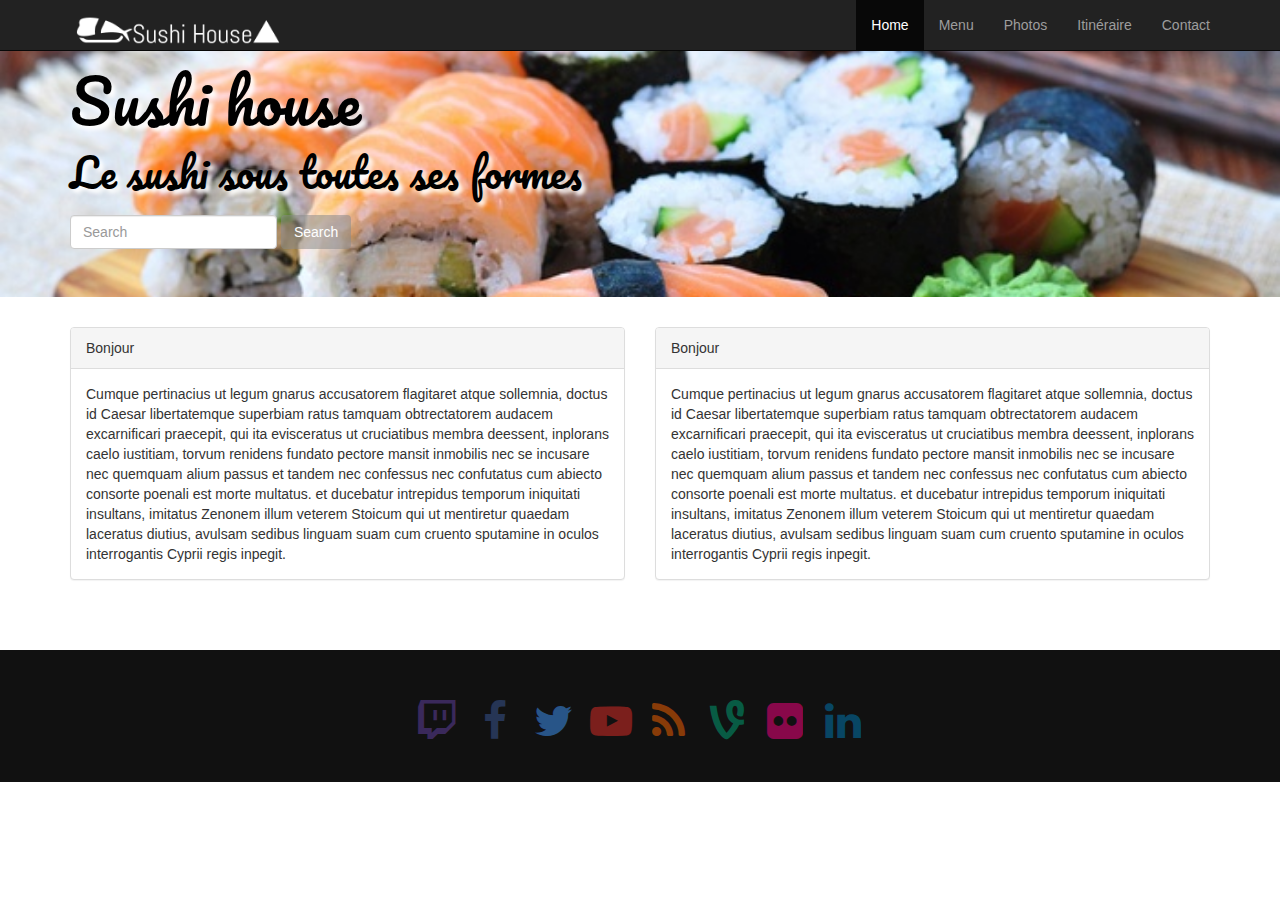
<file: index.html>
<!DOCTYPE html>
<html lang="fr">

<head>
  <meta charset="UTF-8">
  <meta name="viewport" content="width=device-width, initial-scale=1.0">
  <meta http-equiv="X-UA-Compatible" content="ie=edge">
  <link rel="icon" type="image/png" href="Images/favicon.png" />
  <link href="https://fonts.googleapis.com/css?family=Pacifico" rel="stylesheet" type="text/css">
  <link rel="stylesheet" href="https://maxcdn.bootstrapcdn.com/bootstrap/3.3.7/css/bootstrap.min.css" integrity="sha384-BVYiiSIFeK1dGmJRAkycuHAHRg32OmUcww7on3RYdg4Va+PmSTsz/K68vbdEjh4u" crossorigin="anonymous">
  <link rel="stylesheet" href="https://maxcdn.bootstrapcdn.com/font-awesome/4.7.0/css/font-awesome.min.css">
  <link rel="stylesheet" href="style.css">
  <title>Sushi house</title>
</head>
<body>
  <nav class="navbar navbar-inverse navbar-static-top">
    <div class="container">
      <div class="navbar-header">
        <button type="button" class="navbar-toggle collapsed" data-toggle="collapse" data-target="#navbar3">
          <span class="sr-only">Toggle navigation</span>
          <span class="icon-bar"></span>
          <span class="icon-bar"></span>
          <span class="icon-bar"></span>
        </button>
        <a class="navbar-brand" href="index.html"><img src="Images/Logo.png" alt="Logo Resto Party" height="30px">
        </a>
      </div>
      <div id="navbar3" class="navbar-collapse collapse">
        <ul class="nav navbar-nav navbar-right">
          <li class="active"><a href="index.html">Home</a></li>
          <li><a href="menu.html">Menu</a></li>
          <li><a href="photo.html">Photos</a></li>
          <li><a href="carte.html">Itinéraire</a></li>
          <li><a href="contact.html">Contact</a></li>
        </ul>
      </div>
    </div>
  </nav>
  <div class="jumbotron jumbotron-fluid fond">
    <div class="container push-spaces">
      <h1 class="display-3 BounceInup">Sushi house</h1>
      <p class="lead">Le sushi sous toutes ses formes</p>
      <form class="form-inline my-2 my-lg-0">
        <input class="form-control mr-sm-2" type="text" placeholder="Search">
        <button class="btn" type="submit">Search</button>
      </form>
    </div>
  </div>
  <div class="container espace">
    <div class="row">
      <div class="col-md-6 col-xs-6 col-sm-6 col-ls-6">
        <div class="panel panel-default">
          <div class="panel-heading">Bonjour</div>
          <div class="panel-body">Cumque pertinacius ut legum gnarus accusatorem flagitaret atque sollemnia, doctus id Caesar libertatemque superbiam ratus tamquam obtrectatorem audacem excarnificari praecepit, qui ita evisceratus ut cruciatibus membra deessent, inplorans caelo
            iustitiam, torvum renidens fundato pectore mansit inmobilis nec se incusare nec quemquam alium passus et tandem nec confessus nec confutatus cum abiecto consorte poenali est morte multatus. et ducebatur intrepidus temporum iniquitati insultans,
            imitatus Zenonem illum veterem Stoicum qui ut mentiretur quaedam laceratus diutius, avulsam sedibus linguam suam cum cruento sputamine in oculos interrogantis Cyprii regis inpegit.
          </div>
        </div>
      </div>
      <div class="col-md-6  col-xs-6 col-sm-6 col-ls-6">
        <div class="panel panel-default">
          <div class="panel-heading">Bonjour</div>
          <div class="panel-body">Cumque pertinacius ut legum gnarus accusatorem flagitaret atque sollemnia, doctus id Caesar libertatemque superbiam ratus tamquam obtrectatorem audacem excarnificari praecepit, qui ita evisceratus ut cruciatibus membra deessent, inplorans caelo
            iustitiam, torvum renidens fundato pectore mansit inmobilis nec se incusare nec quemquam alium passus et tandem nec confessus nec confutatus cum abiecto consorte poenali est morte multatus. et ducebatur intrepidus temporum iniquitati insultans,
            imitatus Zenonem illum veterem Stoicum qui ut mentiretur quaedam laceratus diutius, avulsam sedibus linguam suam cum cruento sputamine in oculos interrogantis Cyprii regis inpegit.
          </div>
        </div>
      </div>
    </div>
  </div>
  <div class="footer">
    <div class="boite">
      <a href='#'><i class="fa fa-twitch fa-3x fa-fw"></i></a>
      <a href='#'><i class="fa fa-facebook fa-3x fa-fw"></i></a>
      <a href='#'><i class="fa fa-twitter fa-3x fa-fw"></i></a>
      <a href='#'><i class="fa fa-youtube-play fa-3x fa-fw"></i></a>
      <a href='#'><i class="fa fa-rss fa-3x fa-fw"></i></a>
      <a href='#'><i class="fa fa-vine fa-3x fa-fw"></i></a>
      <a href='#'><i class="fa fa-flickr fa-3x fa-fw"></i></a>
      <a href='#'><i class="fa fa-linkedin fa-3x fa-fw"></i></a>
    </div>
  </div>
</body>
<script src="https://ajax.googleapis.com/ajax/libs/jquery/3.2.1/jquery.min.js"></script>
<script src="https://maxcdn.bootstrapcdn.com/bootstrap/3.3.7/js/bootstrap.min.js"></script></html>
</file>
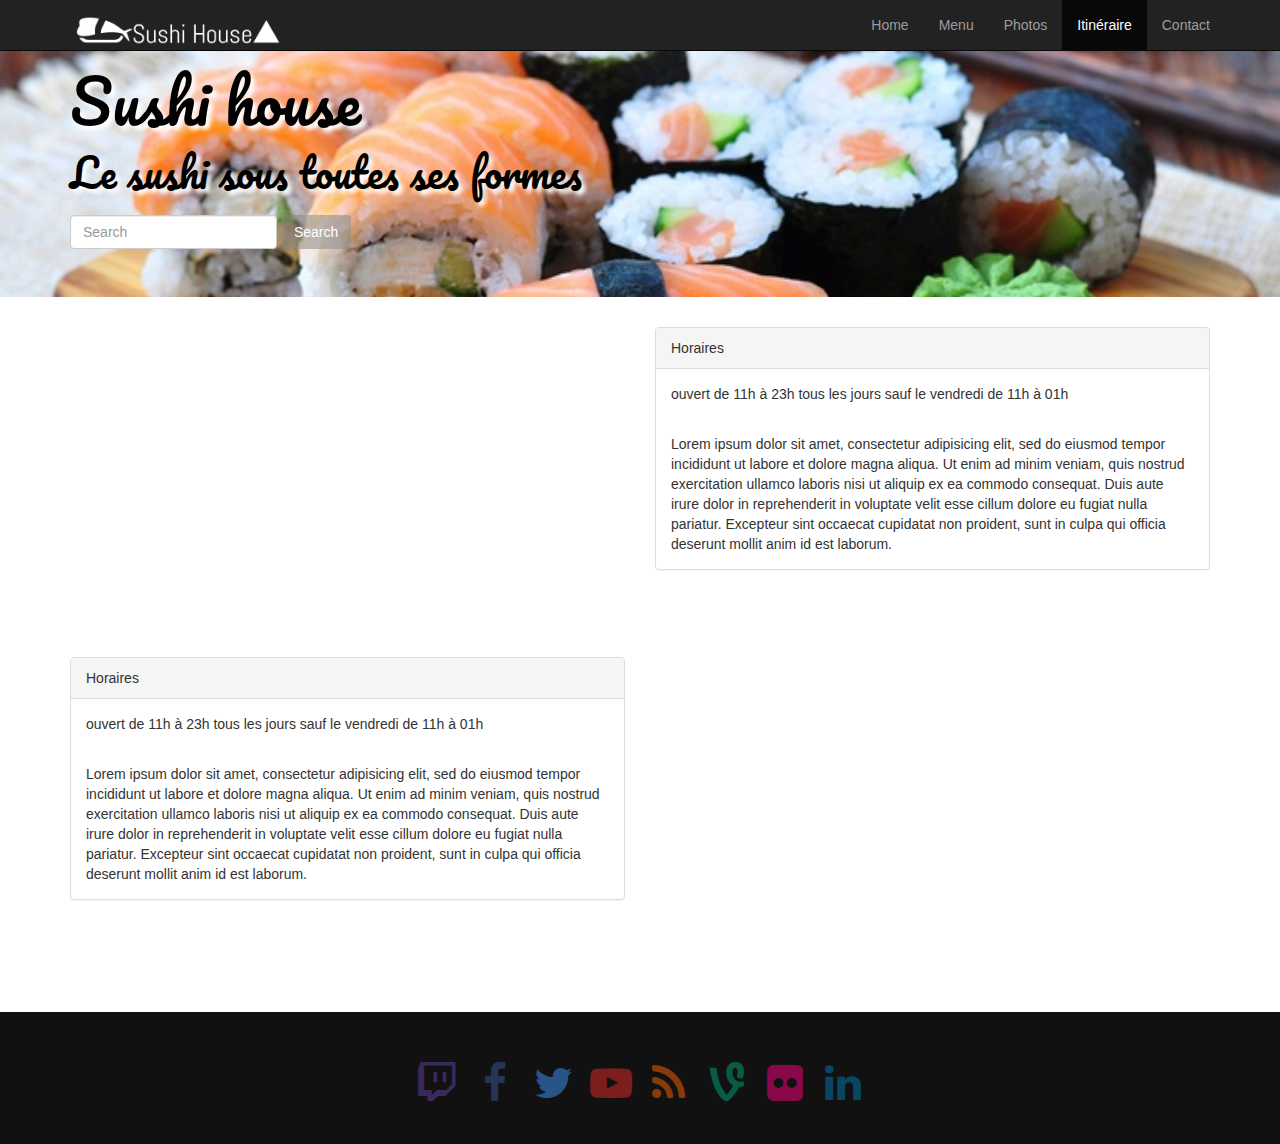
<file: carte.html>
<!DOCTYPE html>
<html lang="fr">

<head>
  <meta charset="UTF-8">
  <meta name="viewport" content="width=device-width, initial-scale=1.0">
  <meta http-equiv="X-UA-Compatible" content="ie=edge">
  <link rel="icon" type="image/png" href="Images/favicon.png" />
  <link href="https://fonts.googleapis.com/css?family=Pacifico" rel="stylesheet" type="text/css">
  <link rel="stylesheet" href="https://maxcdn.bootstrapcdn.com/bootstrap/3.3.7/css/bootstrap.min.css" integrity="sha384-BVYiiSIFeK1dGmJRAkycuHAHRg32OmUcww7on3RYdg4Va+PmSTsz/K68vbdEjh4u" crossorigin="anonymous">
  <link rel="stylesheet" href="https://maxcdn.bootstrapcdn.com/font-awesome/4.7.0/css/font-awesome.min.css">
  <link rel="stylesheet" href="style.css">
  <title>Sushi house</title>
</head>

<body>
  <nav class="navbar navbar-inverse navbar-static-top">
    <div class="container">
      <div class="navbar-header">
        <button type="button" class="navbar-toggle collapsed" data-toggle="collapse" data-target="#navbar3">
          <span class="sr-only">Toggle navigation</span>
          <span class="icon-bar"></span>
          <span class="icon-bar"></span>
          <span class="icon-bar"></span>
        </button>
        <a class="navbar-brand" href="index.html"><img src="Images/Logo.png" alt="Logo Resto Party" height="30px">
        </a>
      </div>
      <div id="navbar3" class="navbar-collapse collapse">
        <ul class="nav navbar-nav navbar-right">
          <li><a href="index.html">Home</a></li>
          <li><a href="menu.html">Menu</a></li>
          <li><a href="photo.html">Photos</a></li>
          <li class="active"><a href="carte.html">Itinéraire</a></li>
          <li><a href="contact.html">Contact</a></li>
        </ul>
      </div>
    </div>
  </nav>
  <div class="jumbotron jumbotron-fluid fond">
    <div class="container push-spaces">
      <h1 class="display-3">Sushi house</h1>
      <p class="lead">Le sushi sous toutes ses formes</p>
      <form class="form-inline my-2 my-lg-0">
        <input class="form-control mr-sm-2" type="text" placeholder="Search">
        <button class="btn btn-outline-success my-2 my-sm-0" type="submit">Search</button>
      </form>
    </div>
  </div>
  <div class="container">
    <div class="row">
      <div class="col-md-6 col-sm-6 col-ls-6 map espace">
        <iframe class="float" src="https://www.google.com/maps/embed?pb=!1m18!1m12!1m3!1d2518.9508743794063!2d4.34816675099398!3d50.85059396623245!2m3!1f0!2f0!3f0!3m2!1i1024!2i768!4f13.1!3m3!1m2!1s0x47c3c38702a42e9b%3A0xd1af8597b9987b23!2sRue+de+la+Vierge+Noire+21%2C+1000+Bruxelles!5e0!3m2!1sfr!2sbe!4v1496135997509"
          width="400" height="300" frameborder="0" style="border:0" allowfullscreen></iframe>
      </div>
      <div class="col-md-6 col-xs-12 col-sm-6 col-ls-6 espace">
        <div class="panel panel-default">
          <div class="panel-heading">Horaires</div>
          <div class="panel-body">ouvert de 11h à 23h tous les jours sauf le vendredi de 11h à 01h</div>
          <div class="panel-body">Lorem ipsum dolor sit amet, consectetur adipisicing elit, sed do eiusmod tempor incididunt ut labore et dolore magna aliqua. Ut enim ad minim veniam, quis nostrud exercitation ullamco laboris nisi ut aliquip ex ea commodo consequat. Duis aute
            irure dolor in reprehenderit in voluptate velit esse cillum dolore eu fugiat nulla pariatur. Excepteur sint occaecat cupidatat non proident, sunt in culpa qui officia deserunt mollit anim id est laborum.</div>
        </div>
      </div>
    </div>
  </div>
  <div class="container">
    <div class="row">
      <div class="col-md-6 col-xs-12 col-sm-6 col-ls-6 espace">
        <div class="panel panel-default">
          <div class="panel-heading">Horaires</div>
          <div class="panel-body">ouvert de 11h à 23h tous les jours sauf le vendredi de 11h à 01h</div>
          <div class="panel-body">Lorem ipsum dolor sit amet, consectetur adipisicing elit, sed do eiusmod tempor incididunt ut labore et dolore magna aliqua. Ut enim ad minim veniam, quis nostrud exercitation ullamco laboris nisi ut aliquip ex ea commodo consequat. Duis aute
            irure dolor in reprehenderit in voluptate velit esse cillum dolore eu fugiat nulla pariatur. Excepteur sint occaecat cupidatat non proident, sunt in culpa qui officia deserunt mollit anim id est laborum.</div>
        </div>
      </div>
      <div class="col-md-6 col-sm-6 col-ls-6 map espace">
        <iframe src="https://www.google.com/maps/embed?pb=!1m18!1m12!1m3!1d2519.811246751077!2d4.321291250993372!3d50.83466006738689!2m3!1f0!2f0!3f0!3m2!1i1024!2i768!4f13.1!3m3!1m2!1s0x47c3c410ebddeabd%3A0x3d038e837d83c36e!2sRue+des+Goujons%2C+1070+Anderlecht!5e0!3m2!1sfr!2sbe!4v1496135401666"
          width="400" height="300" frameborder="0" style="border:0" allowfullscreen></iframe>
      </div>
    </div>
  </div>
  <div class="footer">
    <div class="boite">
      <a href='#'><i class="fa fa-twitch fa-3x fa-fw"></i></a>
      <a href='#'><i class="fa fa-facebook fa-3x fa-fw"></i></a>
      <a href='#'><i class="fa fa-twitter fa-3x fa-fw"></i></a>
      <a href='#'><i class="fa fa-youtube-play fa-3x fa-fw"></i></a>
      <a href='#'><i class="fa fa-rss fa-3x fa-fw"></i></a>
      <a href='#'><i class="fa fa-vine fa-3x fa-fw"></i></a>
      <a href='#'><i class="fa fa-flickr fa-3x fa-fw"></i></a>
      <a href='#'><i class="fa fa-linkedin fa-3x fa-fw"></i></a>
      </span>
    </div>
  </div>

</body>
<script src="https://ajax.googleapis.com/ajax/libs/jquery/3.2.1/jquery.min.js"></script>
<script src="https://maxcdn.bootstrapcdn.com/bootstrap/3.3.7/js/bootstrap.min.js"></script>

</html>
</file>
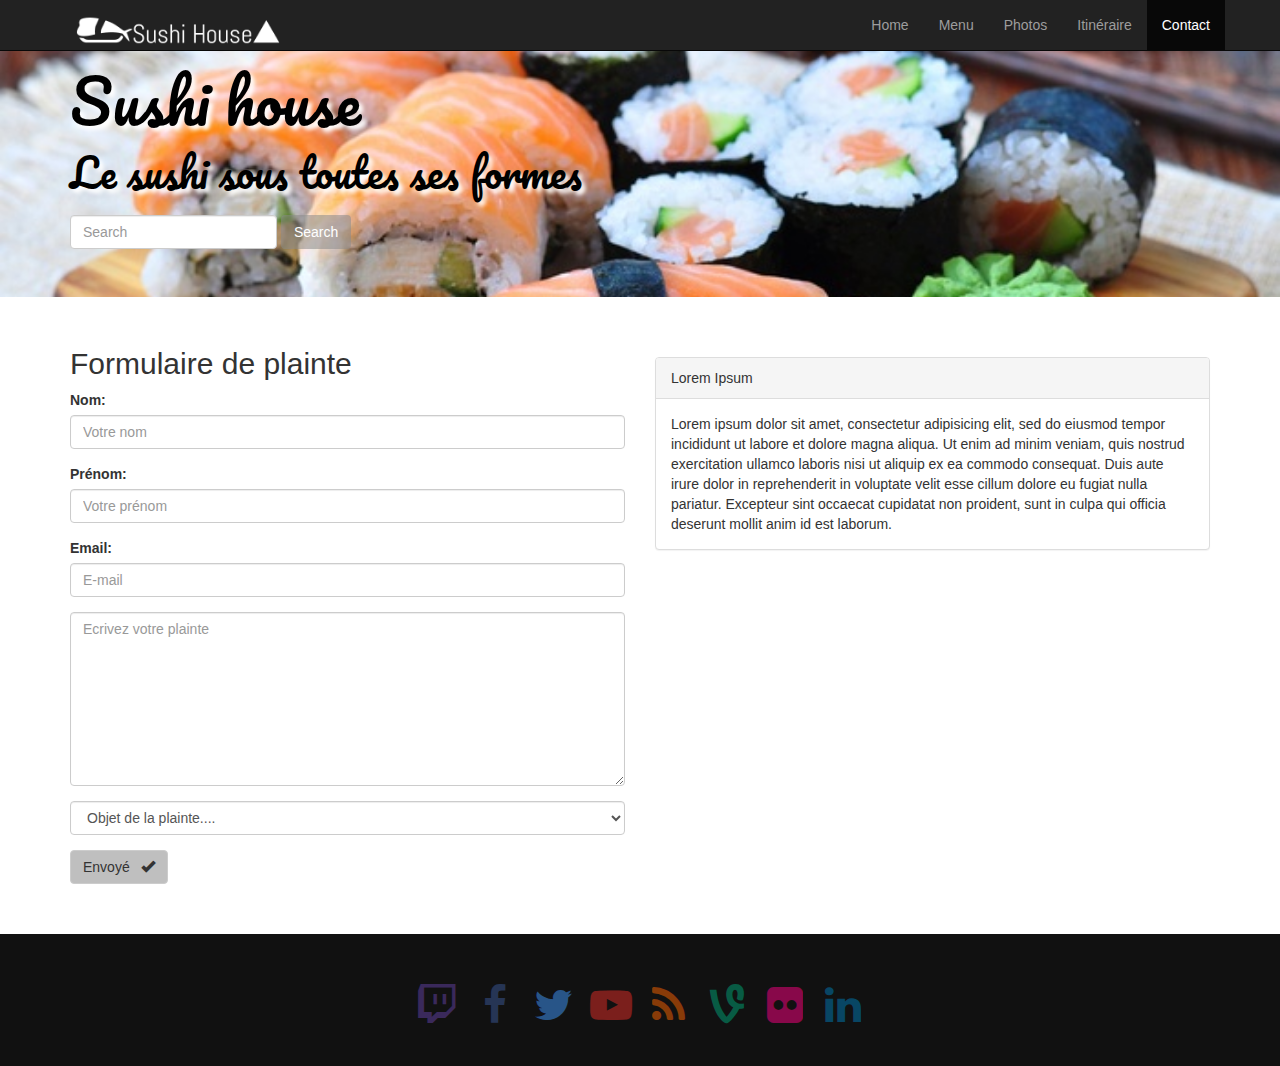
<file: contact.html>
<!DOCTYPE html>
<html lang="fr">

<head>
  <meta charset="UTF-8">
  <meta name="viewport" content="width=device-width, initial-scale=1.0">
  <meta http-equiv="X-UA-Compatible" content="ie=edge">
  <link rel="icon" type="image/png" href="Images/favicon.png" />
  <link href="https://fonts.googleapis.com/css?family=Pacifico" rel="stylesheet" type="text/css">
  <link rel="stylesheet" href="https://maxcdn.bootstrapcdn.com/bootstrap/3.3.7/css/bootstrap.min.css" integrity="sha384-BVYiiSIFeK1dGmJRAkycuHAHRg32OmUcww7on3RYdg4Va+PmSTsz/K68vbdEjh4u" crossorigin="anonymous">
  <link rel="stylesheet" href="https://maxcdn.bootstrapcdn.com/font-awesome/4.7.0/css/font-awesome.min.css">
  <link rel="stylesheet" href="style.css">
  <title>Sushi house</title>
</head>

<body>
  <nav class="navbar navbar-inverse navbar-static-top">
    <div class="container">
      <div class="navbar-header">
        <button type="button" class="navbar-toggle collapsed" data-toggle="collapse" data-target="#navbar3">
          <span class="sr-only">Toggle navigation</span>
          <span class="icon-bar"></span>
          <span class="icon-bar"></span>
          <span class="icon-bar"></span>
        </button>
        <a class="navbar-brand" href="index.html"><img src="Images/Logo.png" alt="Logo Resto Party" height="30px">
        </a>
      </div>
      <div id="navbar3" class="navbar-collapse collapse">
        <ul class="nav navbar-nav navbar-right">
          <li><a href="index.html">Home</a></li>
          <li><a href="menu.html">Menu</a></li>
          <li><a href="photo.html">Photos</a></li>
          <li><a href="carte.html">Itinéraire</a></li>
          <li class="active"><a href="contact.html">Contact</a></li>
        </ul>
      </div>
    </div>
  </nav>
  <div class="jumbotron jumbotron-fluid fond">
    <div class="container push-spaces">
      <h1 class="display-3">Sushi house</h1>
      <p class="lead">Le sushi sous toutes ses formes</p>
      <form class="form-inline my-2 my-lg-0">
        <input class="form-control mr-sm-2" type="text" placeholder="Search">
        <button class="btn btn-outline-success my-2 my-sm-0" type="submit">Search</button>
      </form>
    </div>
  </div>
  <div class="container espace">
    <div class="row">
      <div class="col-md-6 col-xs-6 col-sm-6 col-ls-6">
        <h2>Formulaire de plainte</h3>
          <form>
            <div class="form-group">
              <label for="nom">Nom:</label>
              <input type="nom" class="form-control" id="nom" placeholder="Votre nom" name="nom">
            </div>
            <div class="form-group">
              <label for="prénom">Prénom:</label>
              <input type="text" class="form-control" id="prénom" placeholder="Votre prénom" name="prénom">
            </div>
            <div class="form-group">
              <label for="mail">Email:</label>
              <input class="form-control" id="email" placeholder="E-mail" type="text" name="e-amil" value="">
            </div>
            <div class="form-group">
              <textarea class="form-control" id="message" placeholder="Ecrivez votre plainte" place name="message" rows="8" cols="80"></textarea>
            </div>
            <div class="form-group">
              <select class="form-control" name="select" onchange="updated(this)">
                      <option value="Dites moi l'objet de votre plainte">Objet de la plainte....</option>
                      <option value="Il est pas frai mon poisson?" >Poisson pas frais</option>
                      <option class="disable">Trop d'arretes</option>
                      <option value="4">Pk des rouleaux de printemps</option>
              </select>
            </div>
            <button onClick="myFunction();" type="submit" class="btn btn-default">Envoyé &nbsp; <span class="glyphicon glyphicon-ok" aria-hidden="true"></span></button>

          </form>
        </div>
      <div class="col-md-6 col-xs-6 col-sm-6 col-ls-6 espace">
        <div class="panel panel-default">
          <div class="panel-heading">Lorem Ipsum</div>
            <div class="panel-body">
          Lorem ipsum dolor sit amet, consectetur adipisicing elit, sed do eiusmod tempor incididunt ut labore et dolore magna aliqua. Ut enim ad minim veniam, quis nostrud exercitation ullamco laboris nisi ut aliquip ex ea commodo consequat. Duis aute irure dolor
          in reprehenderit in voluptate velit esse cillum dolore eu fugiat nulla pariatur. Excepteur sint occaecat cupidatat non proident, sunt in culpa qui officia deserunt mollit anim id est laborum.
      </div>
    </div>
  </div>
</div>
</div>
  <div class="footer">
    <div class="boite">
      <a href='#'><i class="fa fa-twitch fa-3x fa-fw"></i></a>
      <a href='#'><i class="fa fa-facebook fa-3x fa-fw"></i></a>
      <a href='#'><i class="fa fa-twitter fa-3x fa-fw"></i></a>
      <a href='#'><i class="fa fa-youtube-play fa-3x fa-fw"></i></a>
      <a href='#'><i class="fa fa-rss fa-3x fa-fw"></i></a>
      <a href='#'><i class="fa fa-vine fa-3x fa-fw"></i></a>
      <a href='#'><i class="fa fa-flickr fa-3x fa-fw"></i></a>
      <a href='#'><i class="fa fa-linkedin fa-3x fa-fw"></i></a>
      </span>
    </div>
  </div>
  <script type="text/javascript">
  function myFunction() {
    var name = document.getElementById("nom").value;
    var pname = document.getElementById("prénom").value;

    var result = confirm("Votre nom est bien "+name+" ?"+"\nVotre Prénom est bien "+pname+" ?");
      if (result == true){
        alert("Votre plainte est bien envoyé");
      }
      else {
        window.reload();
      }
  }
  </script>
  <script src="https://ajax.googleapis.com/ajax/libs/jquery/3.2.1/jquery.min.js"></script>
  <script src="https://maxcdn.bootstrapcdn.com/bootstrap/3.3.7/js/bootstrap.min.js"></script>
</body>

</html>
</file>
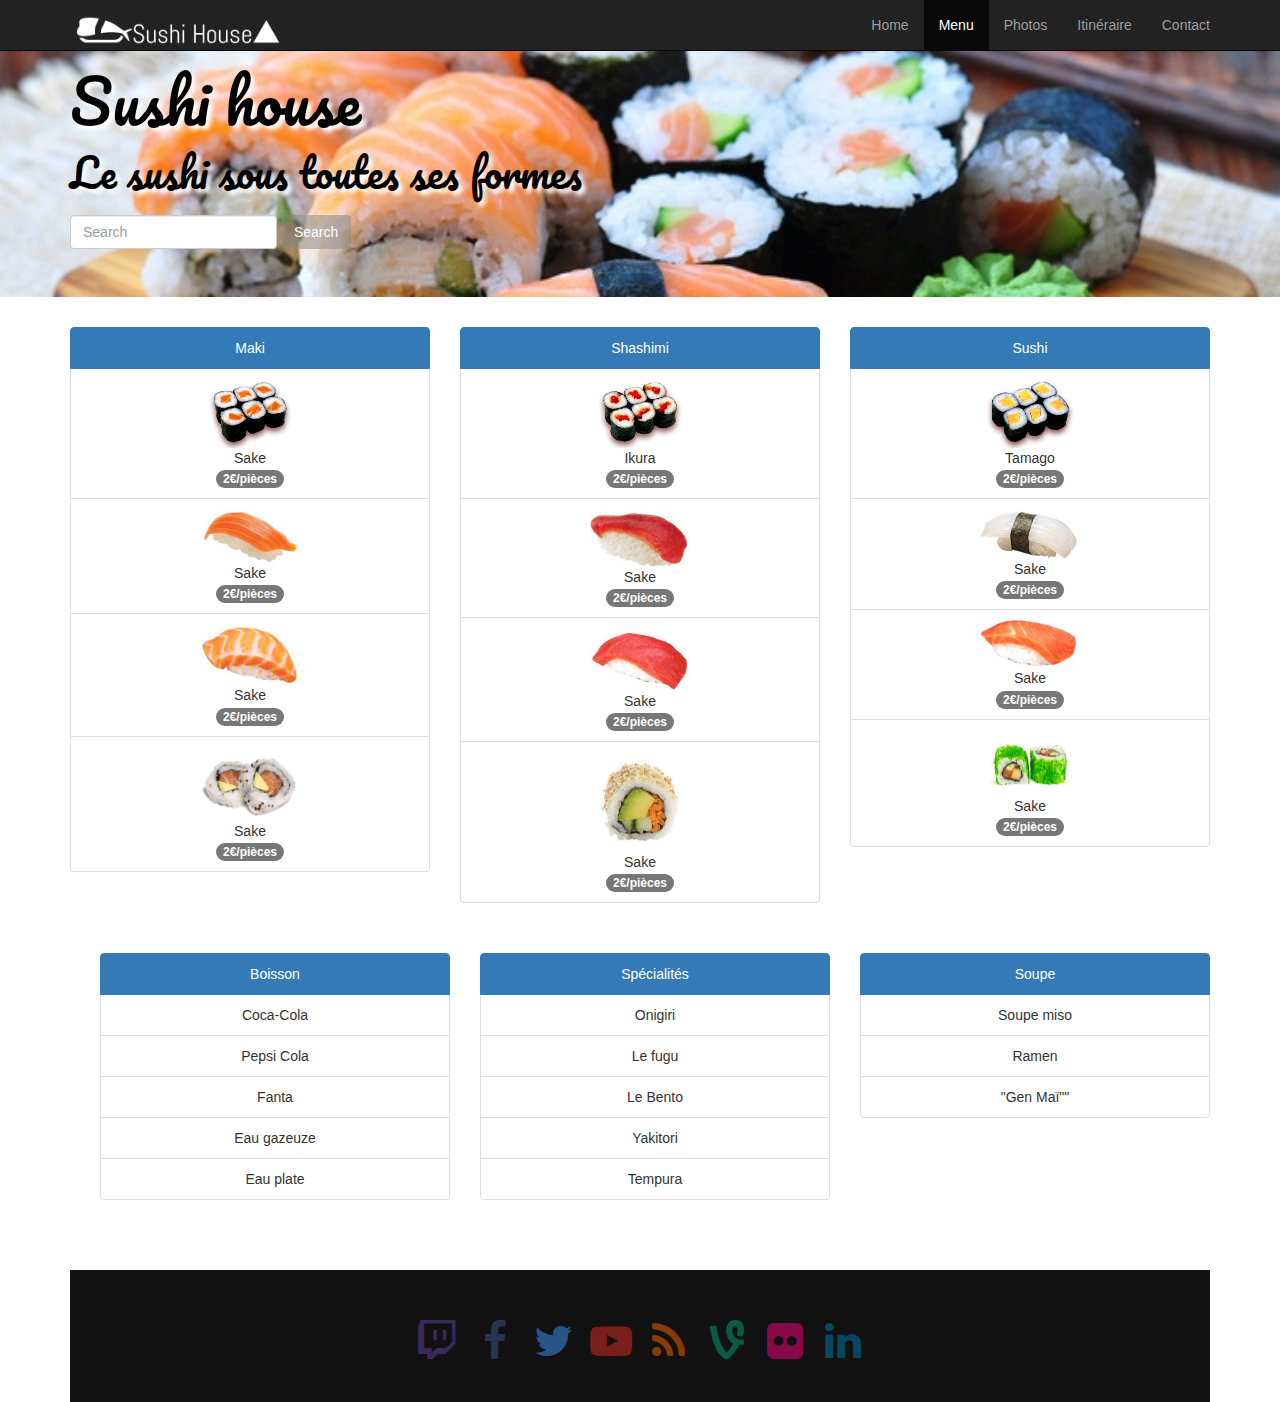
<file: menu.html>
<!DOCTYPE html>
<html lang="fr">

<head>
  <meta charset="UTF-8">
  <meta name="viewport" content="width=device-width, initial-scale=1.0">
  <meta http-equiv="X-UA-Compatible" content="ie=edge">
  <link rel="icon" type="image/png" href="Images/favicon.png" />
  <link href="https://fonts.googleapis.com/css?family=Pacifico" rel="stylesheet" type="text/css">
  <link rel="stylesheet" href="https://maxcdn.bootstrapcdn.com/bootstrap/3.3.7/css/bootstrap.min.css" integrity="sha384-BVYiiSIFeK1dGmJRAkycuHAHRg32OmUcww7on3RYdg4Va+PmSTsz/K68vbdEjh4u" crossorigin="anonymous">
  <link rel="stylesheet" href="https://maxcdn.bootstrapcdn.com/font-awesome/4.7.0/css/font-awesome.min.css">
  <link rel="stylesheet" href="style.css">
  <title>Sushi house</title>
</head>

<body>
  <nav class="navbar navbar-inverse navbar-static-top">
    <div class="container">
      <div class="navbar-header">
        <button type="button" class="navbar-toggle collapsed" data-toggle="collapse" data-target="#navbar3">
          <span class="sr-only">Toggle navigation</span>
          <span class="icon-bar"></span>
          <span class="icon-bar"></span>
          <span class="icon-bar"></span>
        </button>
        <a class="navbar-brand" href="index.html"><img src="Images/Logo.png" alt="Logo Resto Party" height="30px">
        </a>
      </div>
      <div id="navbar3" class="navbar-collapse collapse">
        <ul class="nav navbar-nav navbar-right">
          <li><a href="index.html">Home</a></li>
          <li class="active"><a href="menu.html">Menu</a></li>
          <li><a href="photo.html">Photos</a></li>
          <li><a href="carte.html">Itinéraire</a></li>
          <li><a href="contact.html">Contact</a></li>
        </ul>
      </div>
    </div>
  </nav>
  <div class="jumbotron jumbotron-fluid fond">
    <div class="container push-spaces">
      <h1 class="display-3">Sushi house</h1>
      <p class="lead">Le sushi sous toutes ses formes</p>
      <form class="form-inline my-2 my-lg-0">
        <input class="form-control mr-sm-2" type="text" placeholder="Search">
        <button class="btn btn-outline-success my-2 my-sm-0" type="submit">Search</button>
      </form>
    </div>
  </div>
  <div class="container text-center">
    <div class="espace row">
      <div class="col-md-4 col-xs-4 col-sm-4 col-ls-4">
        <ul class="list-group">
          <li class="list-group-item active">Maki</li>
          <li class="list-group-item">
            <figure><img src="Images/sake.jpg" alt="sake maki" width="100px" />
              <figcaption>Sake<br><span class="badge badge-pill badge-default">2€/pièces</span></figcaption>
            </figure>
          </li>
          <li class="list-group-item">
            <img src="Images/sashimi1.png" alt="sashimi salmon" width="100px" />
            <figcaption>Sake<br><span class="badge badge-pill badge-default">2€/pièces</span></figcaption>
            </figure>
          </li>
          <li class="list-group-item">
            <figure><img src="Images/nigiri1.jpg" alt="nigiri" width="100px" />
              <figcaption>Sake<br><span class="badge badge-pill badge-default">2€/pièces</span></figcaption>
            </figure>
          </li>
          <li class="list-group-item">
            <figure><img src="Images/Uramaki1.jpg" alt="uramaki" width="100px" />
              <figcaption>Sake<br><span class="badge badge-pill badge-default">2€/pièces</span></figcaption>
            </figure>
          </li>
        </ul>
      </div>
      <div class="col-md-4 col-xs-4 col-sm-4 col-ls-4">
        <ul class="list-group">
          <li class="list-group-item active">Shashimi</li>
          <li class="list-group-item">
            <figure><img src="Images/Ikura Maki.png" alt="Ikura Maki" width="100px" />
              <figcaption>Ikura<br><span class="badge badge-pill badge-default">2€/pièces</span></figcaption>
            </figure>
          </li>
          <li class="list-group-item">
            <figure><img src="Images/sashimi2.png" alt="sashimi tuna" width="100px" />
              <figcaption>Sake<br><span class="badge badge-pill badge-default">2€/pièces</span></figcaption>
            </figure>
          </li>
          <li class="list-group-item">
            <figure><img src="Images/nigiri2.jpg" alt="nigiri" width="100px" />
              <figcaption>Sake<br><span class="badge badge-pill badge-default">2€/pièces</span></figcaption>
            </figure>
          </li>
          <li class="list-group-item">
            <figure><img src="Images/uramaki2.jpeg" alt="uramaki" width="100px" />
              <figcaption>Sake<br><span class="badge badge-pill badge-default">2€/pièces</span></figcaption>
            </figure>
          </li>
        </ul>
      </div>
      <div class="col-md-4 col-xs-4 col-sm-4 col-ls-4">
        <ul class="list-group">
          <li class="list-group-item active">Sushi</li>
          <li class="list-group-item">
            <figure><img src="Images/Tamago Maki_0.png" alt="sake maki" width="100px" />
              <figcaption>Tamago<br><span class="badge badge-pill badge-default">2€/pièces</span></figcaption>
            </figure>
          </li>
          <li class="list-group-item">
            <figure><img src="Images/sashimi3.png" alt="sashimi" width="100px" />
              <figcaption>Sake<br><span class="badge badge-pill badge-default">2€/pièces</span></figcaption>
            </figure>
          </li>
          <li class="list-group-item">
            <figure><img src="Images/nigiri3.jpg" alt="nigiri" width="100px" />
              <figcaption>Sake<br><span class="badge badge-pill badge-default">2€/pièces</span></figcaption>
            </figure>
          </li>
          <li class="list-group-item">
            <figure><img src="Images/uramaki3.jpg" alt="uramaki" width="100px" />
              <figcaption>Sake<br><span class="badge badge-pill badge-default">2€/pièces</span></figcaption>
            </figure>
          </li>
        </ul>
      </div>
    </div>
    <div class="espace container">
      <div class="col-md-4">
        <ul class="list-group">
          <li class="list-group-item active">Boisson</li>
          <li class="list-group-item">Coca-Cola</li>
          <li class="list-group-item">Pepsi Cola</li>
          <li class="list-group-item">Fanta</li>
          <li class="list-group-item">Eau gazeuze</li>
          <li class="list-group-item">Eau plate</li>
        </ul>
      </div>
      <div class="col-md-4">
        <ul class="list-group">
          <li class="list-group-item active">Spécialités</li>
          <li class="list-group-item">Onigiri</li>
          <li class="list-group-item">Le fugu</li>
          <li class="list-group-item">Le Bento</li>
          <li class="list-group-item">Yakitori</li>
          <li class="list-group-item">Tempura</li>
        </ul>
      </div>
      <div class="col-md-4">
        <ul class="list-group">
          <li class="list-group-item active">Soupe</li>
          <li class="list-group-item">Soupe miso</li>
          <li class="list-group-item">Ramen</li>
          <li class="list-group-item">"Gen Maï""</li>
        </ul>
      </div>
    </div>
    <div class="footer">
      <div class="boite">
        <a href='#'><i class="fa fa-twitch fa-3x fa-fw"></i></a>
        <a href='#'><i class="fa fa-facebook fa-3x fa-fw"></i></a>
        <a href='#'><i class="fa fa-twitter fa-3x fa-fw"></i></a>
        <a href='#'><i class="fa fa-youtube-play fa-3x fa-fw"></i></a>
        <a href='#'><i class="fa fa-rss fa-3x fa-fw"></i></a>
        <a href='#'><i class="fa fa-vine fa-3x fa-fw"></i></a>
        <a href='#'><i class="fa fa-flickr fa-3x fa-fw"></i></a>
        <a href='#'><i class="fa fa-linkedin fa-3x fa-fw"></i></a>
        </span>
      </div>
    </div>
</body>
<script src="https://ajax.googleapis.com/ajax/libs/jquery/3.2.1/jquery.min.js"></script>
<script src="https://maxcdn.bootstrapcdn.com/bootstrap/3.3.7/js/bootstrap.min.js"></script>

</html>
</file>
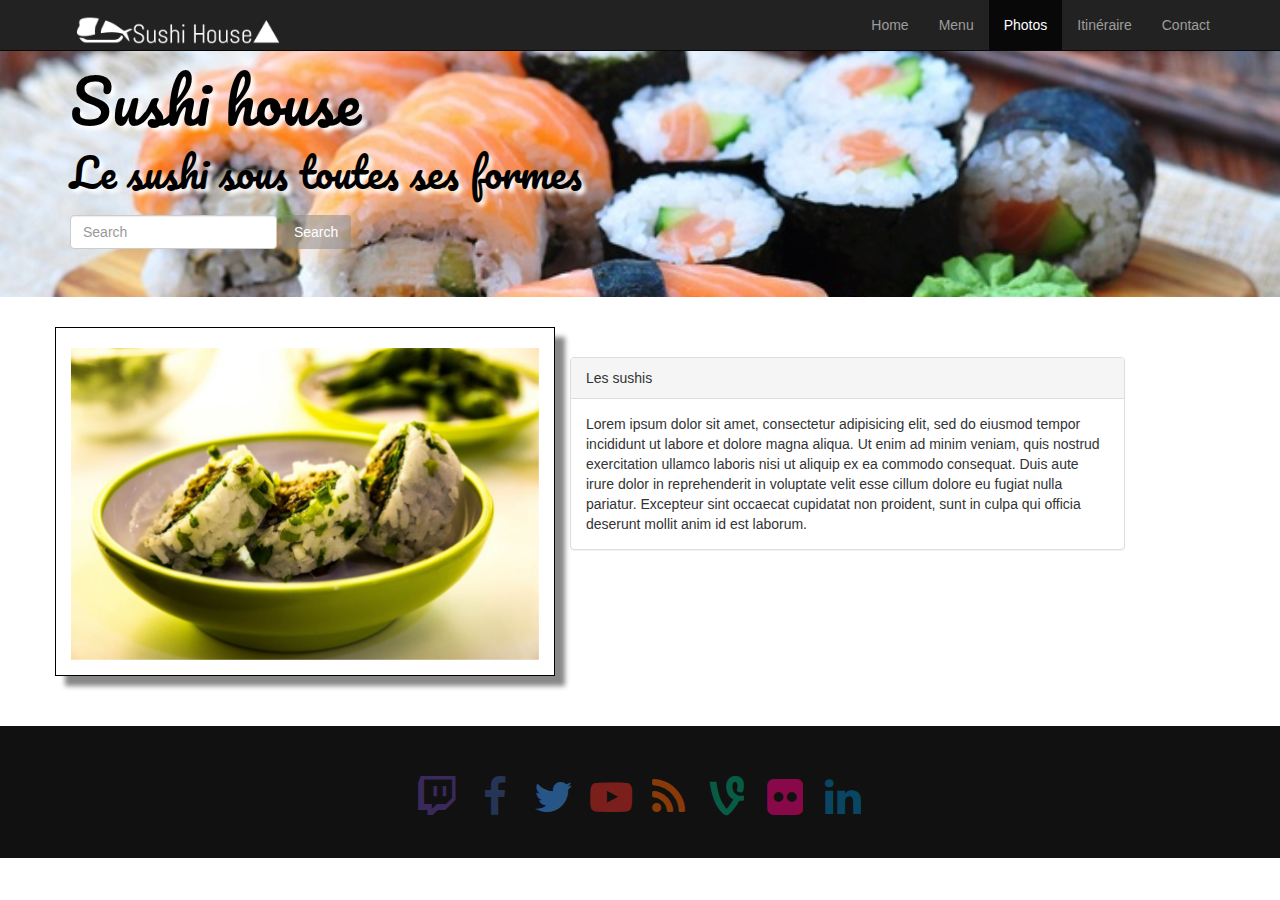
<file: photo.html>
<!DOCTYPE html>
<html lang="fr">

<head>
  <meta charset="UTF-8">
  <meta name="viewport" content="width=device-width, initial-scale=1.0">
  <meta http-equiv="X-UA-Compatible" content="ie=edge">
  <link rel="icon" type="image/png" href="Images/favicon.png" />
  <link href="https://fonts.googleapis.com/css?family=Pacifico" rel="stylesheet" type="text/css">
  <link rel="stylesheet" href="https://maxcdn.bootstrapcdn.com/bootstrap/3.3.7/css/bootstrap.min.css" integrity="sha384-BVYiiSIFeK1dGmJRAkycuHAHRg32OmUcww7on3RYdg4Va+PmSTsz/K68vbdEjh4u" crossorigin="anonymous">
  <link rel="stylesheet" href="https://maxcdn.bootstrapcdn.com/font-awesome/4.7.0/css/font-awesome.min.css">
  <link rel="stylesheet" href="style.css">
  <title>Sushi house</title>
</head>

<body>
  <nav class="navbar navbar-inverse navbar-static-top">
    <div class="container">
      <div class="navbar-header">
        <button type="button" class="navbar-toggle collapsed" data-toggle="collapse" data-target="#navbar3">
          <span class="sr-only">Toggle navigation</span>
          <span class="icon-bar"></span>
          <span class="icon-bar"></span>
          <span class="icon-bar"></span>
        </button>
        <a class="navbar-brand" href="index.html"><img src="Images/Logo.png" alt="Logo Resto Party" height="30px">
        </a>
      </div>
      <div id="navbar3" class="navbar-collapse collapse">
        <ul class="nav navbar-nav navbar-right">
          <li><a href="index.html">Home</a></li>
          <li><a href="menu.html">Menu</a></li>
          <li class="active"><a href="photo.html">Photos</a></li>
          <li><a href="carte.html">Itinéraire</a></li>
          <li><a href="contact.html">Contact</a></li>
        </ul>
      </div>
    </div>
  </nav>
  <div class="jumbotron jumbotron-fluid fond">
    <div class="container push-spaces">
      <h1 class="display-3">Sushi house</h1>
      <p class="lead">Le sushi sous toutes ses formes</p>
      <form class="form-inline my-2 my-lg-0">
        <input class="form-control mr-sm-2" type="text" placeholder="Search">
        <button class="btn btn-outline-success my-2 my-sm-0" type="submit">Search</button>
      </form>
    </div>
  </div>
  <div class="container espace">
    <div class="row">
      <div class="slideshow col-md-6 col-sm-6 col-ls-6 bordered">
        <br>
        <div id="myCarousel" class="carousel slide" data-ride="carousel">
          <div class="carousel-inner" role="listbox">

            <div class="item active">
              <img src="Images/Carrousel1.jpeg" alt="Chania">
            </div>

            <div class="item">
              <img src="Images/Carrousel2.jpeg" alt="Sushi">
            </div>

            <div class="item">
              <img src="Images/Carrousel3.jpg" alt="Sushi">
            </div>

            <div class="item">
              <img src="Images/Carrousel5.jpeg" alt="Sushi">
            </div>

            <div class="item">
              <img src="Images/Carrousel6.jpeg" alt="Sushi">
            </div>

            <div class="item">
              <img src="Images/Carrousel7.jpeg" alt="Sushi">
            </div>

          </div>
        </div>
      </div>
      <div class="col-md-6 col-xs-12 col-sm-6 col-ls-6 espace">
        <div class="panel panel-default">
          <div class="panel-heading">
            Les sushis
          </div>
          <div class="panel-body">
            Lorem ipsum dolor sit amet, consectetur adipisicing elit, sed do eiusmod tempor incididunt ut labore et dolore magna aliqua. Ut enim ad minim veniam, quis nostrud exercitation ullamco laboris nisi ut aliquip ex ea commodo consequat. Duis aute irure dolor
            in reprehenderit in voluptate velit esse cillum dolore eu fugiat nulla pariatur. Excepteur sint occaecat cupidatat non proident, sunt in culpa qui officia deserunt mollit anim id est laborum.
          </div>
        </div>
      </div>
    </div>
  </div>
  <div class="footer">
    <div class="boite">
      <a href='#'><i class="fa fa-twitch fa-3x fa-fw"></i></a>
      <a href='#'><i class="fa fa-facebook fa-3x fa-fw"></i></a>
      <a href='#'><i class="fa fa-twitter fa-3x fa-fw"></i></a>
      <a href='#'><i class="fa fa-youtube-play fa-3x fa-fw"></i></a>
      <a href='#'><i class="fa fa-rss fa-3x fa-fw"></i></a>
      <a href='#'><i class="fa fa-vine fa-3x fa-fw"></i></a>
      <a href='#'><i class="fa fa-flickr fa-3x fa-fw"></i></a>
      <a href='#'><i class="fa fa-linkedin fa-3x fa-fw"></i></a>
      </span>
    </div>
  </div>
</body>
<script src="https://ajax.googleapis.com/ajax/libs/jquery/3.2.1/jquery.min.js"></script>
<script src="https://maxcdn.bootstrapcdn.com/bootstrap/3.3.7/js/bootstrap.min.js"></script>

</html>
</file>
<file: style.css>
.jumbotron {
  background-color: white;
  margin-bottom: 0px;
  background-image: url(Images/sushi.jpg);
  background-position: 0% 25%;
  background-size: cover;
  background-repeat: no-repeat;
  color: white;
  text-shadow: white 0.3em 0.3em 0.3em;
}
.float {
  float: right;
}
@keyframes BounceInup {}

0% {
  opacity: 0;
  transform: translateY(2000px);
}

60% {
  opacity: 1;
  transform: translateY(-30px);
}

80% {
  transform: translateY(10px);
}

100% {
  transform: translateY(0);
}


}
@media screen and (max-width: 1000px) {
  .jumbotron {
    background-size: contain;
  }
}
@media screen and (max-width: 600px) {
  .jumbotron {
    display: none;
  }
}
@media screen and (max-width: 500px) {
  .slideshow, .map {
    display: none;
  }
}
@media screen and (max-width: 768px) {
  .jumbotron form, .jumbotron p {
    display: none;
  }
}
.btn {
  background-color: rgba(138, 138, 138, 0.55)
}
.btn:hover {
  background-color: rgba(27, 31, 30, 0.56);
  color: white;
}
.navbar {
  position: fixed;
  width: 100%;
}
.espace {
  padding-top: 30px;
}
.bordered {
  box-shadow: 10px 10px 5px #888888;
  margin: 0 auto;
  width: 500px;
  height: auto;
  border: 1px solid black;
  padding-bottom: 15px;
}
.bordered img {
  width: 468px;
  height: 332.8px;
}
html {
  position: relative;
  min-height: 100%;
}
.footer {
  bottom: 0;
  width: 100%;
  height: auto;
  background-color: #111;
  text-align: center;
  padding-bottom: 40px;
}
.boite {
  margin-top: 50px;
  color: #fff;
  width: 100%;
}
.fa-twitter {
  color: #4099FF;
}
.fa-facebook {
  color: #3B5998;
}
.fa-youtube-play {
  color: #e52d27;
}
.fa-rss {
  color: #FF6600;
}
.fa-vine {
  color: #00a478;
}
.fa-flickr {
  color: #ff0084;
}
.fa-twitch {
  color: #6441A5;
}
.fa-linkedin {
  color: #007bb6;
}
.fa {
  padding-top: 50px;
  opacity: 0.5;
  transition: 1s;
  -webkit-transition: 1s;
}
.item img {
  padding: 0 auto;
}
.fa:hover {
  opacity: 3;
  transition: 1s;
  -webkit-transition: 1s;
}
.fond p, .fond h1 {
  color: rgb(0, 0, 0);
}
.fond p {
  font-size: 40px;
  font-family: 'Pacifico', cursive;
}
.fond h1 {
  font-size: 60px;
  font-family: 'Pacifico', cursive;
}
.navbar {
  margin-bottom: 0px;
}
.active {
  animation-duration: 2s;
  animation-timing-function: linear;
}
</file>
